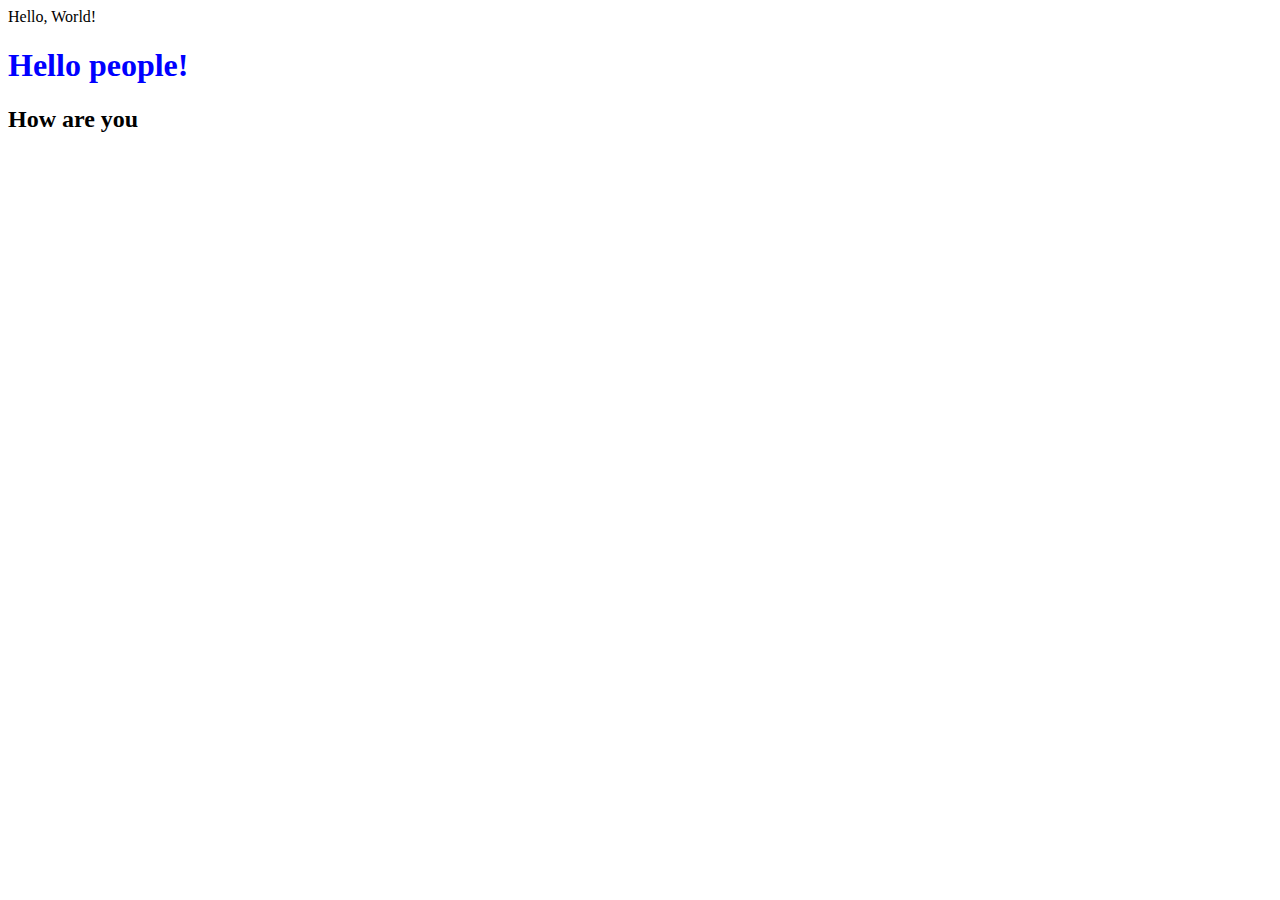
<file: hello.html>
<!DOCTYPE html>
<html lang="en">
<head>
    <meta charset="UTF-8">
    <meta http-equiv="X-UA-Compatible" content="IE=edge">
    <meta name="viewport" content="width=device-width, initial-scale=1.0">
    <title>Document</title>
</head>
<body>
    Hello, World!
    <header>

        <h1 style="color:blue;">Hello people!</h1>

        <h2>How are you <h2>
    </header>
</body>
</html>
</file>
